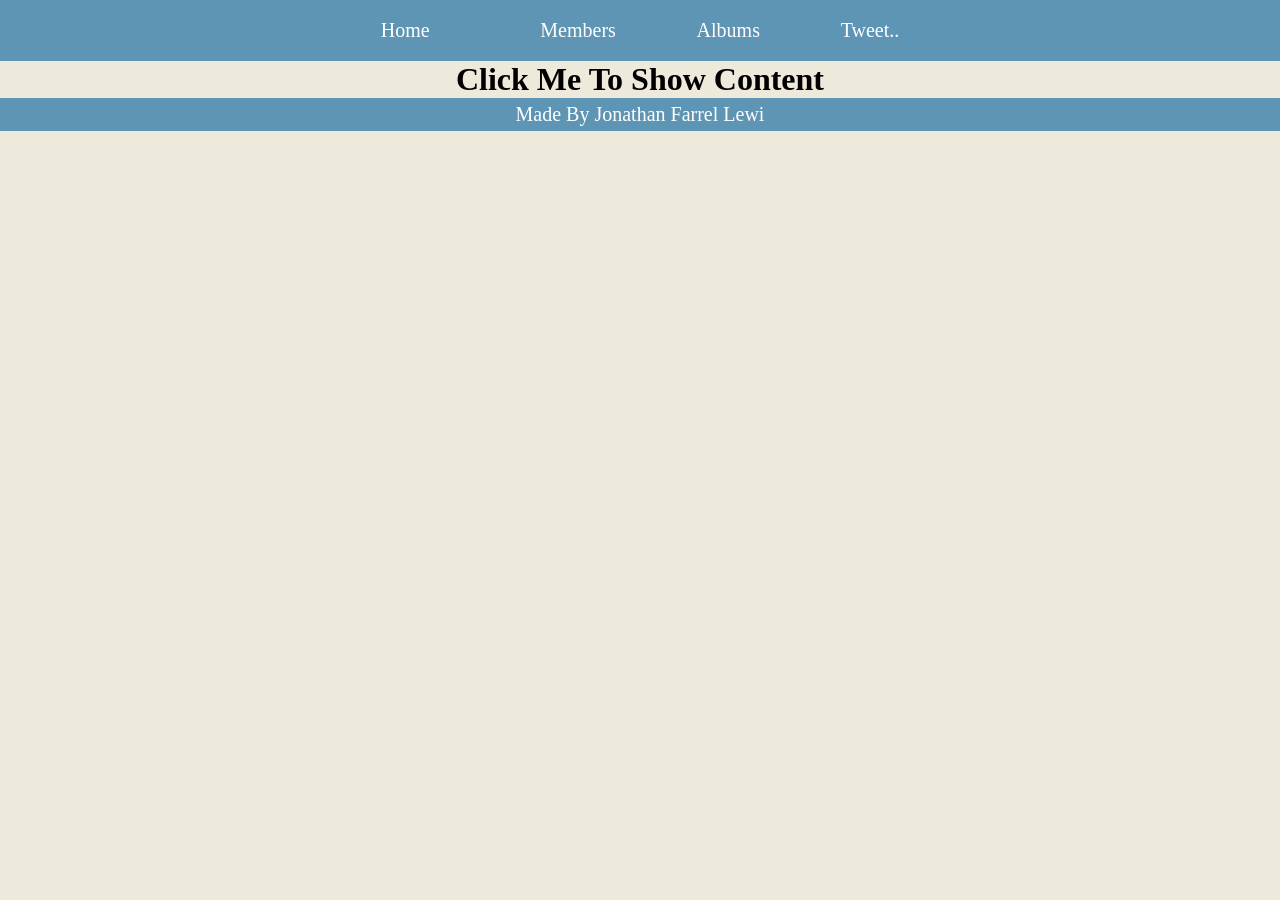
<file: HTML/index.html>
<!DOCTYPE html>
<html>
    <head>
        <title>Index</title>
        <link rel="stylesheet" href="../CSS/index.css">
        <link rel="stylesheet" href="../CSS/navfooter.css">
        <script src="../SCRIPT/jquery.js"></script>
    </head>
    <body id = "body">
        <nav>
            <div>
                <li><a href="index.html">Home</a></li>
                <li id = "member"><a href="#">Members</a>
                    <ul>
                        <li><a href="#">Kim Chaewon</a></li>
                        <li><a href="#">Sakura</a></li>
                        <li><a href="#">Huh Yunjin</a></li>
                        <li><a href="#">Kazuha</a></li>
                        <li><a href="#">Hong EuncShae</a></li>
                    </ul>
                </li>
                <li><a href="#">Albums</a></li>
                <li><a href="tweet.html">Tweet..</a></li>
            </div>
        </nav>
        <h1 onclick = "showContent()" id = "showContent">Click Me To Show Content</h1>

        <div id="content">
            <h1 id = "title">Le Sserafim</h1>
            <article id = "header">
                <div class="image">
                    <img src="../IMAGES/Untitled design (13).png" alt="">
                    <p>Le Sserafim</p>
                </div>
                <p>
                    Le Sserafim Le Sserafim is a South Korean girl group formed by Source Music. 
                    The group consists of five members: Sakura, Kim Chae-won, Huh Yun-jin, Kazuha, 
                    and Hong Eun-chae. Originally a six-member group, Kim Ga-ram left on July 20, 
                    2022, after the termination of her exclusive contract. Le Sserafim debuted on May 2, 
                    2022, with the release of their first extended play, Fearless.
                </p>
            </article>

            <article id = "history">
                <h2>History</h2>
                <h3>2011-2021: Pre-debut activites</h3>
                <p>
                    Sakura made her acting debut in the movie Ano Hito Ano Hi in 2011. That year, she 
                    joined the Japanese idol group HKT48 as a first generation trainee. She was promoted 
                    to a full member of HKT48 Team H in 2012 and transferred to HKT48 Team KIV in 2014. 
                    After being with the group for 10 years, Sakura officially graduated on June 27, 2021. 
                    Sakura, Kim Chae-won and Huh Yun-jin participated in the reality competition series 
                    Produce 48 in 2018. Yunjin represented Pledis Entertainment, which at the time was not 
                    owned by Hybe Corporation, Source Music's parent company, while Chaewon represented 
                    Woollim Entertainment. After finishing in second and tenth place, respectively, Sakura 
                    and Chaewon were named to the final lineup of the show's project girl group Iz One, 
                    promoting as members until its disbandment on April 29, 2021. Yunjin finished in 26th 
                    place and was eliminated in episode 11. Prior to joining the group. Kazuha trained as a 
                    professional ballerina. After passing an audition, she was personally scouted by Big Hit 
                    Music founder Bang Si-hyuk during her studies at Dutch National Ballet Academy in the 
                    Netherlands. Kazuha also previously attended the Bolshoi Academy in Moscow, Russia and the 
                    Royal Ballet School in the United Kingdom. She cited South Korean girl group Blackpink as 
                    her inspiration to transition from ballet to K-pop. Hong Eun-chae was a student at Def 
                    Dance School for two years. She previously auditioned for JYP Entertainment and Pledis 
                    Entertainment before joining Source Music in 2021.
                </p>
            </article>

            <article id = "history2">
                <h3>2022: Fearless, Kim Ga-ram's departure, and Antifragile</h3>
                <div class="image" id = "image2">
                    <img src="../IMAGES/Untitled design (13).png" alt="">>
                </div>
                <p>
                    On March 14, Source Music announced that they would launch a new girl group, with 
                    Sakura and Kim Chae won set to be the first members. On March 21, Hybe confirmed the 
                    group would officially debut in May. The members were revealed in "The First Moment of 
                    Le Sserafim" teasers from April 4 to April 9 (in order: Sakura, Kim Ga-ram, Hong Eun-chae, 
                    Kim Chae-won, Kazuha, and Huh Yun-jin). On April 13, Source Music announced that Le Sserafim 
                    would release their debut extended play (EP) Fearless, on May 2. Pre-orders for the EP 
                    surpassed 270,000 copies in seven days and 380,000 copies in sixteen days. On the day of 
                    its release, Fearless sold more than 175,000 copies. On May 10, eight days after their 
                    debut, the group earned their first music show win on SBS MTV's The Show. Prior to the 
                    group's debut. Kim Ga-ram became a subject of controversy. She was accused of bullying 
                    other students at her middle school and engaging in underage smoking and drinking. Hybe 
                    Corporation denied the allegations, claiming that Kim was the victim, not the perpetrator, 
                    of bullying. They expressed that they would take legal action against those who spread 
                    false rumors, and Kim was not removed from the debut lineup. On May 20. Hybe Corporation 
                    and Source Music issued a joint statement regarding Kim Ga-ram's bullying allegations, 
                    announcing that she would take a hiatus due to the pending investigations and that Le 
                    Sserafim would temporarily promote as a five-member group. On July 20, the companies 
                    announced that Kim Ga-ram would depart from the group and that her contract had been 
                    terminated, with Le Sserafim to continue as a five-member group. Le Sserafim released 
                    their second EP, Antifragile, on October 17. It marked their first release as five 
                    members, following Kim Ga-ram's departure. The album reached number 14 on the Billboard 
                    200, making Le Sserafim the fastest K-pop girl group to debut on the chart. On November
                     24, Hybe released a webtoon, titled Crimson Heart, based on the group's message to 
                     "advance without fear" through the platform Webtoon.
                </p>
            </article>

            <article id = "history3">
                <h3>2023-present: Japanese debut and Unforgiven</h3>
                <p>
                    On January 25, 2023, Le Sserafim made their debut in Japan with the release of the 
                    Japanese single Fearless. It contained Japanese versions of "Fearless" and "Blue Flame", 
                    along with an original Japanese song, "Choices", "Choices" served as the theme song for 
                    Japanese drama 3000 Yen: How to Enrich Life. [44] On March 16, 2023, Source Music reported 
                    that Le Sserafim would be making a comeback in early May On April 3, they announced their 
                    first studio album, Unforgiven, which was released on May 1. In June, it was announced the 
                    group would embark on their first tour, Flame Rises, beginning in August. On July 25, the 
                    group released their second original Japanese song "Jewelry" from their second Japanese single, 
                    Unforgiven. The single, released on August 23, also featured Japanese versions of "Unforgiven" 
                    and "Antifragile". On October 12, Source Music announced that the group would be releasing 
                    their first English-language digital single, "Perfect Night" on October 27 in collaboration 
                    with Blizzard Entertainment to promote Overwatch 2. An in-game event, themed on the group, 
                    began on November 1 and will end on November 20. It features new skins and a limited time 
                    capture the flag-based mode, alongside other Le Sserafim themed cosmetics. The group appeared 
                    at BlizzCon on November 4. On November 19, the group released "Dresscode", which serves as 
                    the theme song for the Japanese live-action television series adaptation of the manga series 
                    Sexy Tanaka-san.
                </p>
            </article>

            <div id="theme">
                <h3>Change Theme</h3>
                <input type="radio" name="" id="normal" onclick = "normal()">
                <label for="normal">Normal Mode</label>
                <br>
                <input type="radio" name="" id="night" onclick = "night()">
                <label for="night">Night Mode</label>
                <br>
                <input type="radio" name="" id="sakura" onclick = "sakura()">
                <label for="sakura">Sakura Mode</label>
            </div>
        </div>

        <footer>Made By Jonathan Farrel Lewi</footer>
    </body>
    <script src="../SCRIPT/index.js"></script>
</html>
</file>
<file: CSS/index.css>
body, html {
    padding: 0;
    margin: 0;
}
body {
    background-color: #edeadb;
}
#showContent {
    background-color: #edeadb;
    cursor: pointer;
    text-align: center;
    margin: 0;
}

#title {
    text-align: center;
}
#content {
    display: none;
}
article, #theme {
    margin-left: 50px;
}
#header {
    clear: left;
}
.image {
    width: fit-content;
    float: left;
}
.image img {
    background-color: white;
    width: 150px;
    border: 2px solid black;
    border-radius: 35px;
    margin-right: 10px;
}
.image p {
    margin: 0;
    text-align: center;
}
footer {
    clear: left;
}
#history {
    margin-top: 150px;
}
article h2, article h3, article p {
    margin: 0;
}
article p {
    text-align: justify;
    width: 98%;
}
#history2 {
    margin-top: 100px;
}
#image2 {
    float: right;
    margin-top: 15px;
    margin-left: 20px;
}
#history2 p {
    margin-top: 20px;
}
#history3 {
    margin-top: 100px;
}
#theme {
    margin-top: 50px;
    margin-bottom: 50px;
}
</file>
<file: CSS/navfooter.css>
nav {
    background-color: #5f95b4;
    display: flex;
    justify-content: center;
    height: fit-content
}
nav div {
    display: flex;
    justify-content: space-evenly;
    align-items: center;
    width: 50%;
    height: 61px;
}
nav li {
    /* border: 2px solid white; */
    list-style: none;
    background-color: #5f95b4;
    height: 100%;
    display: flex;
    align-items: center;
}
nav a {
    color: white;
    text-decoration: none;
    font-size: 20px;
    padding: 20px;
}
nav li:hover ul {
    display: block;
}
nav li:hover {
    background-color: #bdcad1;
}
nav li:hover > a {
    color: red;
}
#member {
    margin-left: 30px;
}
li>ul {
    display: none;
    margin-left: -155px;
    position: relative;
    margin-top: 375px;
}
footer {
    background-color: #5f95b4;
    color: white;
    font-size: 20px;
    padding: 5px;
    text-align: center;
}
</file>
